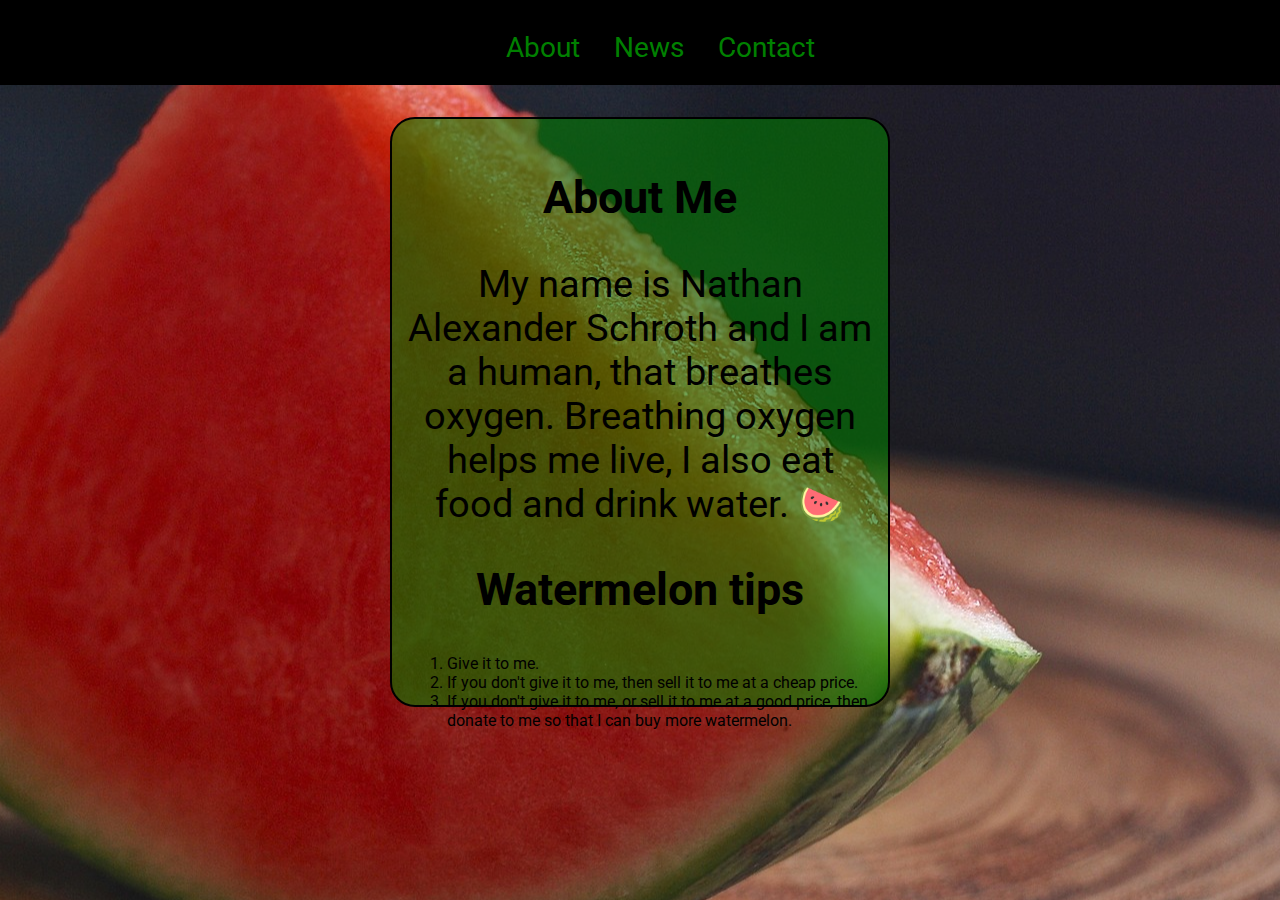
<file: Index.html>
<!DOCTYPE html>
<html lang="en">
<head>
    <meta charset="UTF-8">
    <meta name="viewport" content="width=device-width, initial-scale=1.0">
    <meta http-equiv="X-UA-Compatible" content="ie=edge">
    <title>All About Me</title>
    <link rel="stylesheet" href="assets/css/style.css">
    <link href="https://fonts.googleapis.com/css?family=Roboto&display=swap" rel="stylesheet">
</head>
<body>  
   <nav>
       <ul>
           <li><a href="index.html" >About</a></li>                                        
           <li><a href="news.html" >News</a></li>
           <li><a href="contact.html" >Contact</a></li>
       </ul>
   </nav>
 <section>
     <h2>About Me</h2>
      <p>My name is Nathan Alexander Schroth and I am a human, that breathes oxygen. Breathing oxygen helps me live, I also eat food and drink water. 🍉   </p>
      <h2>Watermelon tips</h2>
    <ol>
        <li> Give it to me.</li> 
        <li> If you don't give it to me, then sell it to me at a cheap price.</li>
        <li> If you don't give it to me, or sell it to me at a good price, then donate to me so that I can buy more watermelon.</li>
        
    </ol>
     </section>
</body>
</file>
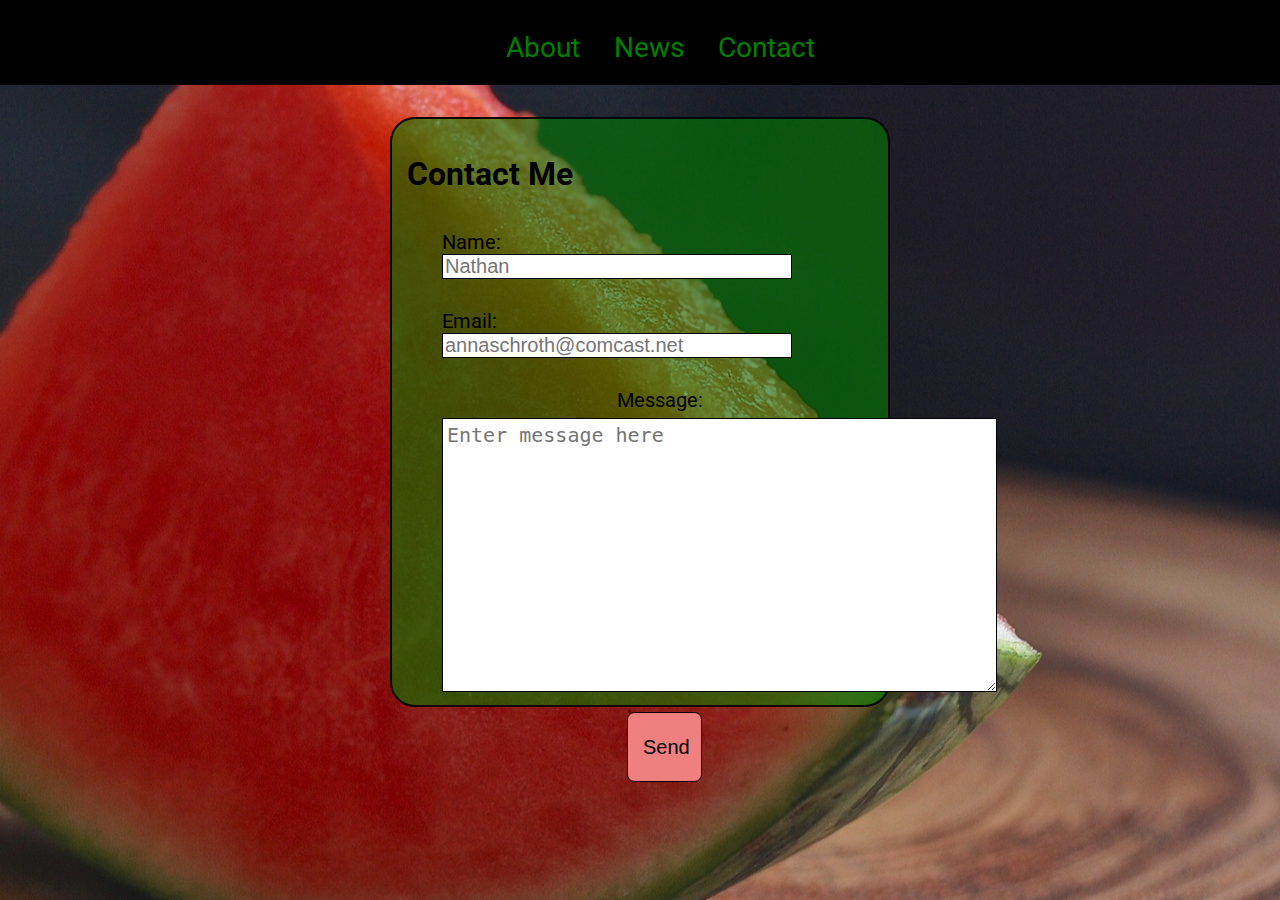
<file: Contact.html>
<!DOCTYPE html>
<html lang="en">
<head>
    <meta charset="UTF-8">
    <meta name="viewport" content="width=device-width, initial-scale=1.0">
    <meta http-equiv="X-UA-Compatible" content="ie=edge">
    <title>All About Me</title>
    <link rel="stylesheet" href="assets/css/style.css">
    <link href="https://fonts.googleapis.com/css?family=Roboto&display=swap" rel="stylesheet">
</head>
<body>  
<nav>
        <ul>
            <li><a href="index.html" >About</a></li>                                        
            <li><a href="news.html" >News</a></li>
            <li><a href="contact.html" >Contact</a></li>
        </ul>
    </nav>
    <section> 
        <h1>Contact Me</h1>
        <form action= "send-me-stuff" method="POST>">
            <div class="form-elements">
                <label for="name">
                    Name:
                </label>
                <input type="text" name="name" placeholder="Nathan" required>
            </div>
            <div class="form-elements">
                <label id="email-label" for="email">
                Email:
                </label>
                <input type="email" name="email" placeholder="annaschroth@comcast.net" required>
            </div>
            <div class="form-elements">
                    <label for="message">
                        <label id="message" for="message">
                   Message:
                   </label>
                    <textarea type="text" cols="44" rows="11.8" name="message" placeholder="Enter message here"></textarea>
                    </div>
                    <button id="submit-button">Send</button>
        </form>
    </section>
</body>
</html>
</file>
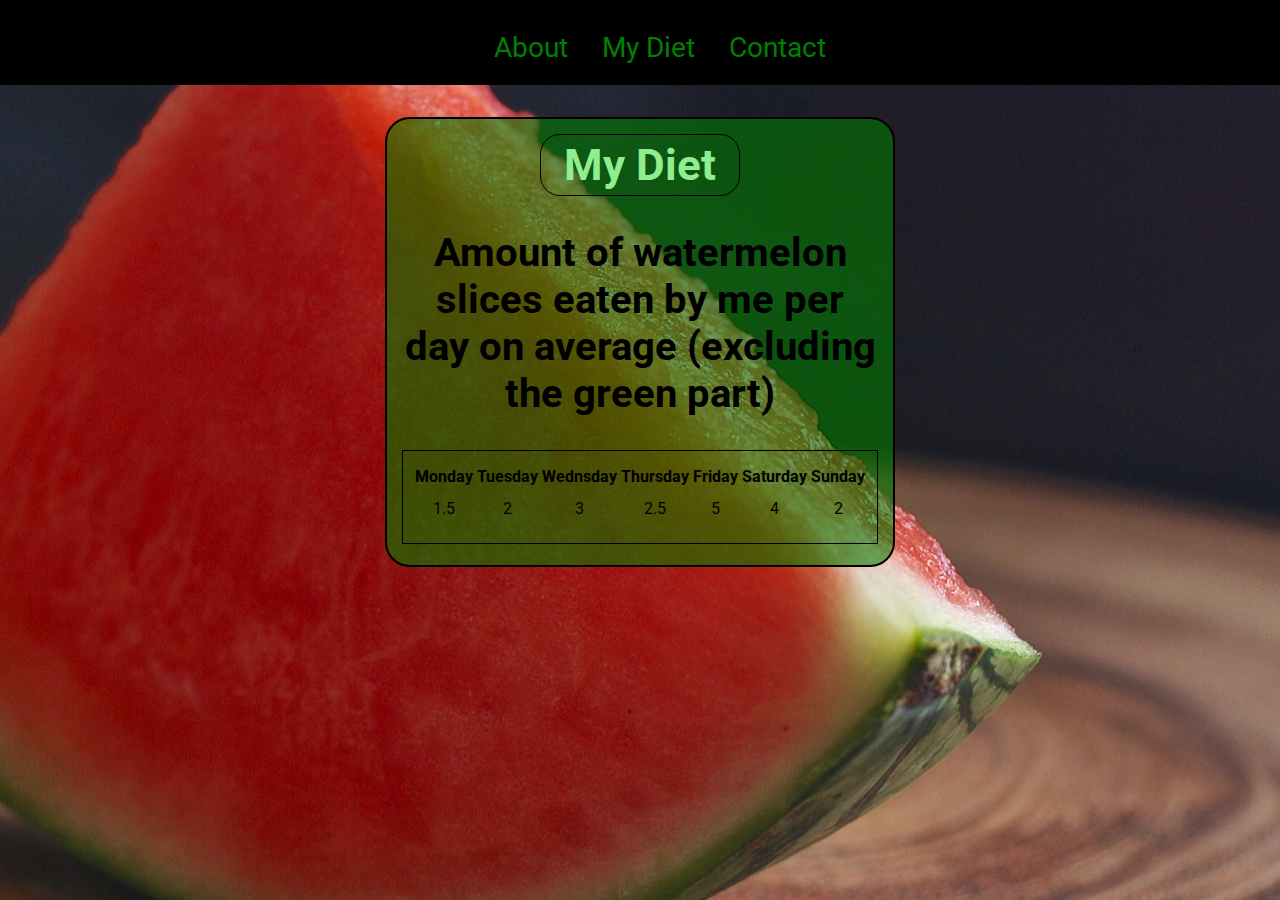
<file: News.html>
<!DOCTYPE html>
<html lang="en">
<head>
    <meta charset="UTF-8">
    <meta name="viewport" content="width=device-width, initial-scale=1.0">
    <meta http-equiv="X-UA-Compatible" content="ie=edge">
    <title>All About Me</title>
    <link rel="stylesheet" href="assets/css/style.css">
    <link href="https://fonts.googleapis.com/css?family=Roboto&display=swap" rel="stylesheet">
</head>
<body>  
    <nav>
        <ul>
            <li><a href="index.html" >About</a></li>                                        
            <li><a href="news.html" >My Diet</a></li>
            <li><a href="contact.html" >Contact</a></li>
        </ul>
    </nav>
 <section class="news-container">
    <h1 class=info>My Diet</h1>
    <h2 class="watermelon-slice">Amount of watermelon slices eaten by me per day on average (excluding the green part)</h2>
    <table>
        <tr>
            <th>Monday</th>
            <th>Tuesday</th>
            <th>Wednsday</th>
            <th>Thursday</th>
            <th>Friday</th>
            <th>Saturday</th>
            <th>Sunday</th>
        </tr>
        <tr>
            <td class="numbers"align="center">1.5</td>
            <td class="numbers"align="center">2</td>
            <td class="numbers"align="center">3</td>
            <td class="numbers"align="center">2.5</td>
            <td class="numbers"align="center">5</td>
            <td class="numbers"align="center">4</td>
            <td class="numbers" align="center">2</td>
        </tr>
    </table>
 </section> 
</body>
</html>
</file>
<file: assets/css/style.css>
* {
    box-sizing: border-box;
}



section {
    border: 2.25px solid black;
    border-radius: 25px; 
    margin: auto;
    padding: 15px;
    width: 500px;
    height: 590px;
    color: black;
    background-color: rgba(0, 128, 0, 0.56);
}

p {
    text-align: center;
    font-family: 'Roboto', sans-serif;
    font-size: 37.5px; 
}

html, body {
background: url('../images/watermelon-picture.jpg') no-repeat center fixed;
font-family: 'Roboto', sans-serif;
margin: 0;
}
h2 {
    text-align: center;
    font-size: 45px;
}
img {
    height:300px;
    width: 300px; 
}
nav ul li {
    text-align: center;
    font-size: 27.5px;
    color: green;
    list-style-type: none;
    padding: 15px;
    
    display: inline-flex;
}
a {                 
    color: green;
    text-decoration: none;
}

a:hover {
    color:blue;
}
nav {
display: inline-flex;
flex-direction: row;
justify-content: center;
background-color: black;
width: 100%;
margin-bottom: 32px;
max-height: 85px
}
form {
margin: 20px;
}
.form-elements {
    padding: 15px;
}
label {
    font-size: 20px;
    margin-right: 5px
}
input {
    font-size: 20px;
    height: 25px;
    width: 350px;
    border: 1px solid black;
}
#email-label {
    margin-right: 7.65px;
}
#message {
    margin-left: 175px; 
}
textarea {
    margin-top: 6.5px;
    font-size: 20px;
    padding: 4px;
    border: 1px solid black;
}
#submit-button {
    background-color: lightcoral;
    font-size: 20px;
    border-radius: 7.5px;
    height: 70px;
    width: 75px;
    border: 1px solid black;
    margin-left: 200px;
    padding: 15px;
}

#submit-button:hover {
    background-color: lightgreen;
    cursor: pointer;
}
table {
    border: 1px solid black;
    display: flex;
    justify-content: center;
    padding: 5px;
}
.news-container {
    height: 450px;
    width: 510px;
}
.watermelon-slice {
    font-size: 40px;
}

.info {
    text-align: center;
    font-size: 44px;
    color: lightgreen;
    border: 1px solid black;
    border-radius: 20px;
    width: 200px;
    padding: 4px;
    margin: 0 auto;
}

.numbers {
    padding: 10px;
    vertical-align: center;
    table-layout: fixed;
    width: 120px;
overflow: hidden;
}
table {
padding: 13px;
table-layout: fixed;
width: 250x;
}
th {
    margin-bottom: 50px;
}
</file>
